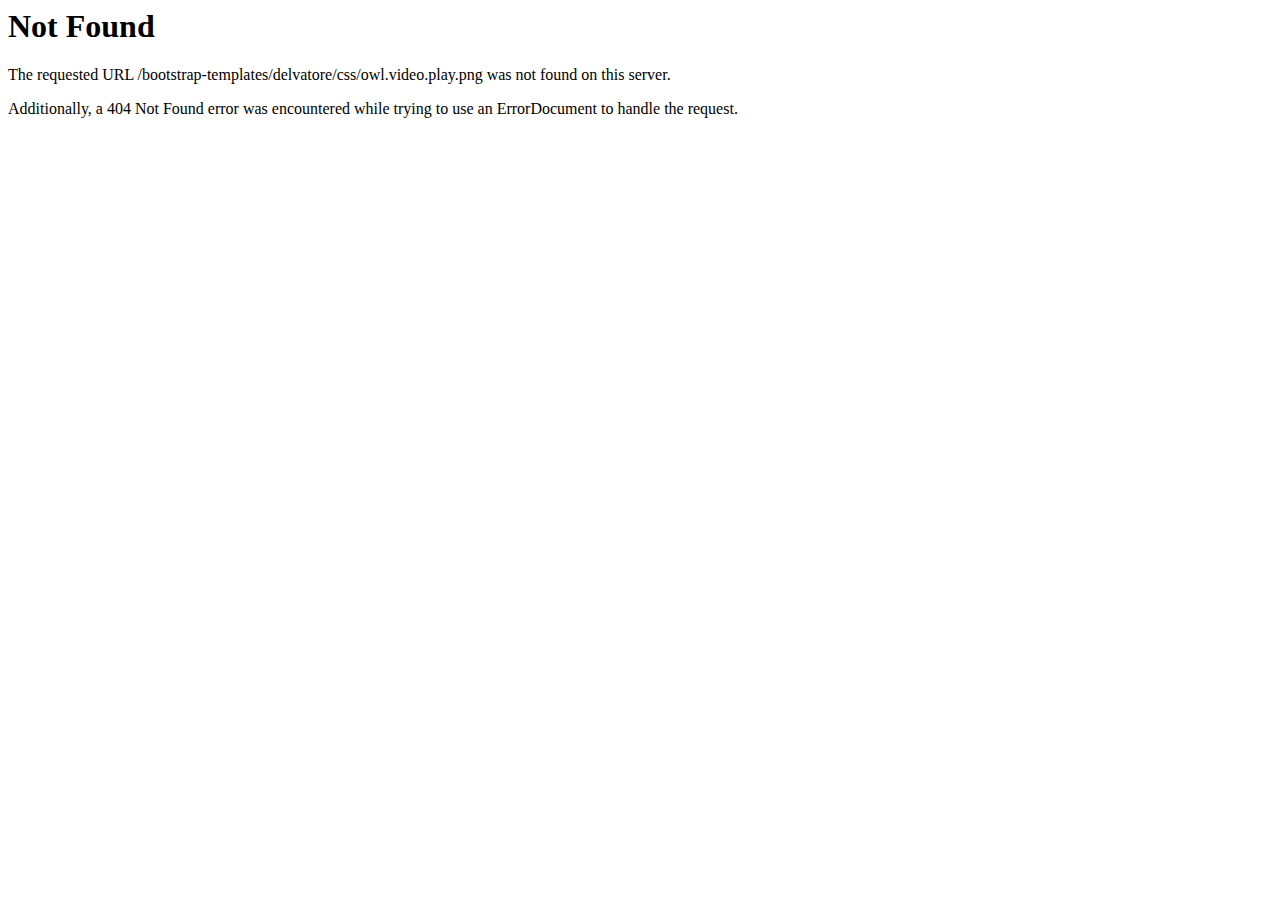
<file: css/owl.video.play.html>
<!DOCTYPE HTML PUBLIC "-//IETF//DTD HTML 2.0//EN">
<html><head>
<title>404 Not Found</title>
</head><body>
<h1>Not Found</h1>
<p>The requested URL /bootstrap-templates/delvatore/css/owl.video.play.png was not found on this server.</p>
<p>Additionally, a 404 Not Found
error was encountered while trying to use an ErrorDocument to handle the request.</p>
</body></html>
</file>
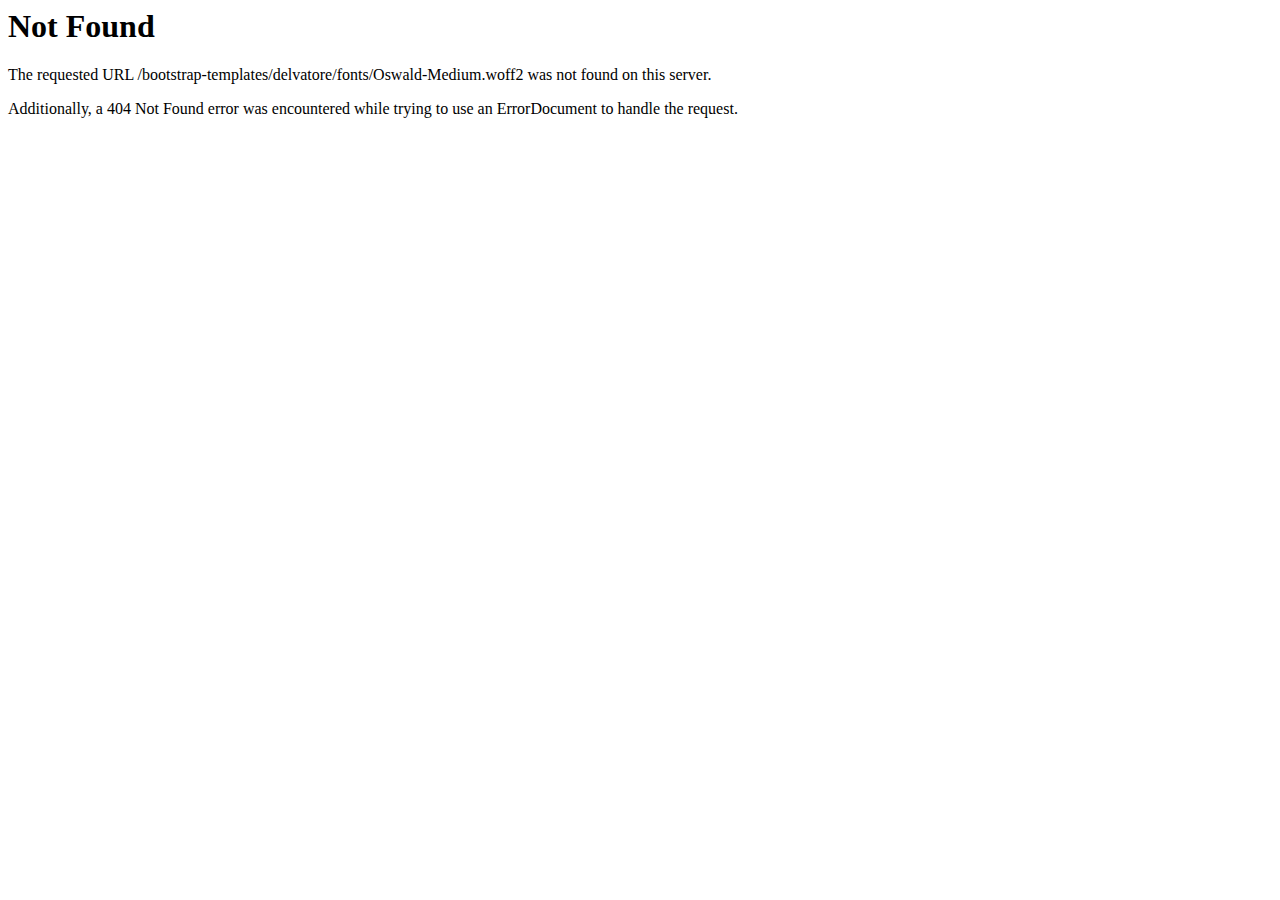
<file: fonts/Oswald-Medium-2.html>
<!DOCTYPE HTML PUBLIC "-//IETF//DTD HTML 2.0//EN">
<html><head>
<title>404 Not Found</title>
</head><body>
<h1>Not Found</h1>
<p>The requested URL /bootstrap-templates/delvatore/fonts/Oswald-Medium.woff2 was not found on this server.</p>
<p>Additionally, a 404 Not Found
error was encountered while trying to use an ErrorDocument to handle the request.</p>
</body></html>
</file>
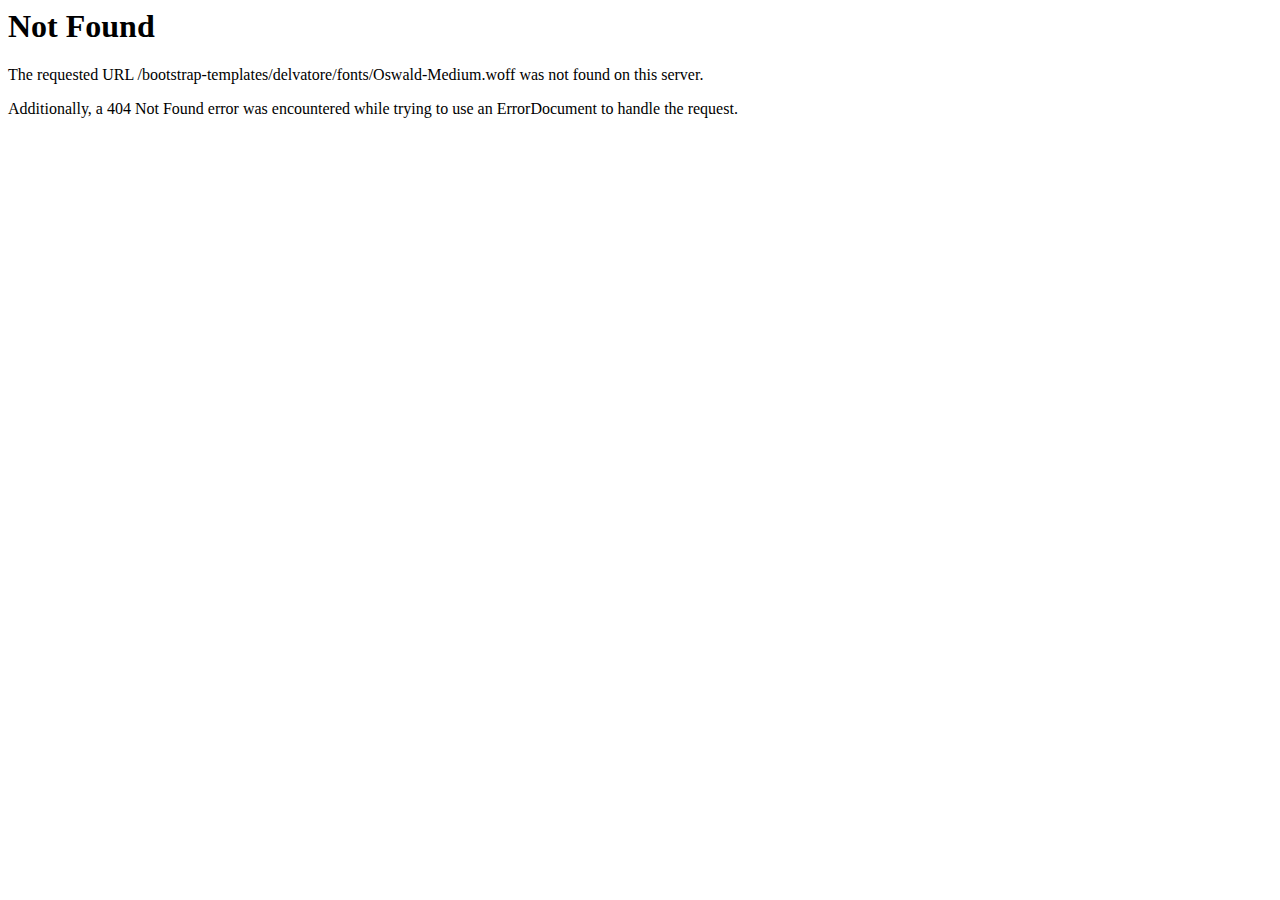
<file: fonts/Oswald-Medium-3.html>
<!DOCTYPE HTML PUBLIC "-//IETF//DTD HTML 2.0//EN">
<html><head>
<title>404 Not Found</title>
</head><body>
<h1>Not Found</h1>
<p>The requested URL /bootstrap-templates/delvatore/fonts/Oswald-Medium.woff was not found on this server.</p>
<p>Additionally, a 404 Not Found
error was encountered while trying to use an ErrorDocument to handle the request.</p>
</body></html>
</file>
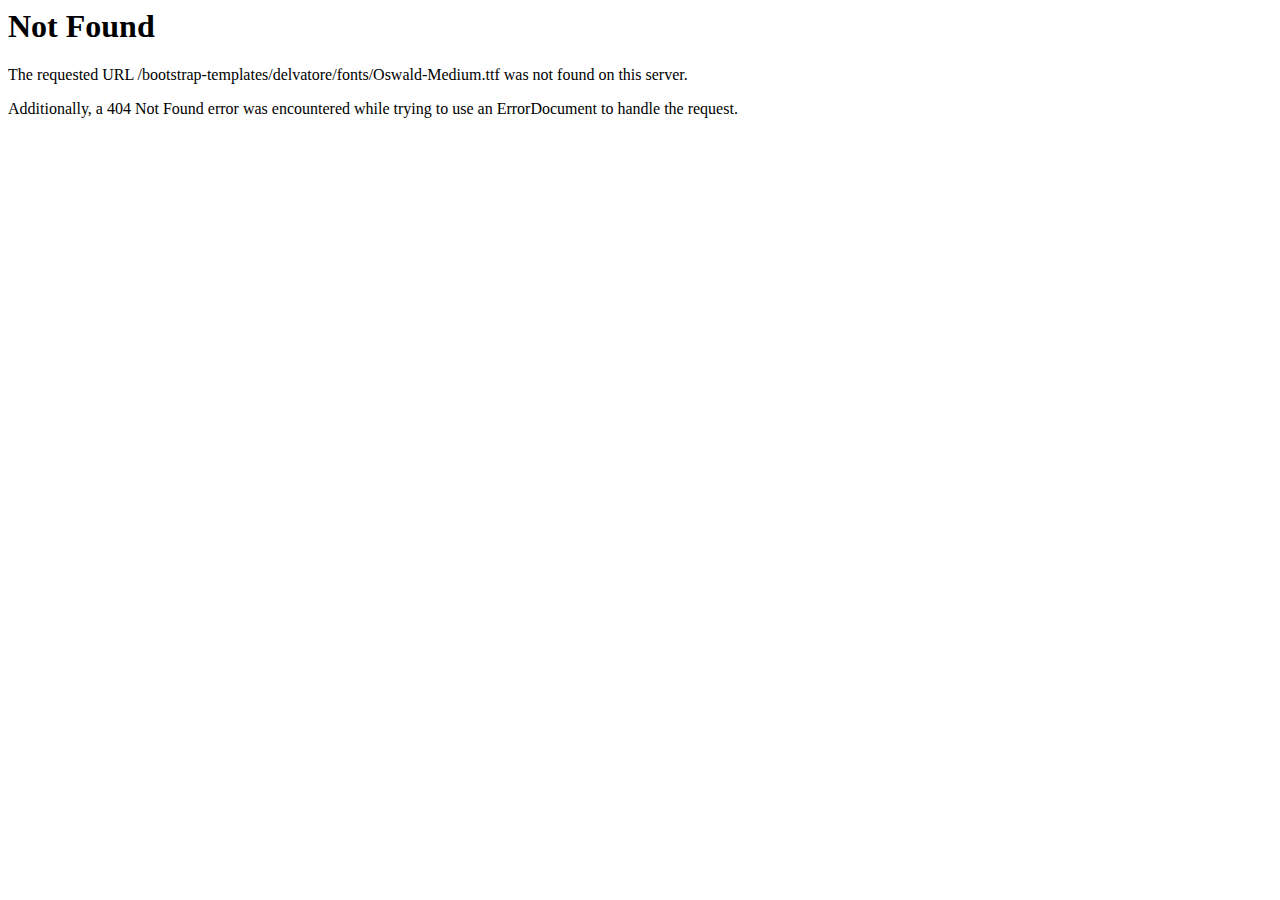
<file: fonts/Oswald-Medium-4.html>
<!DOCTYPE HTML PUBLIC "-//IETF//DTD HTML 2.0//EN">
<html><head>
<title>404 Not Found</title>
</head><body>
<h1>Not Found</h1>
<p>The requested URL /bootstrap-templates/delvatore/fonts/Oswald-Medium.ttf was not found on this server.</p>
<p>Additionally, a 404 Not Found
error was encountered while trying to use an ErrorDocument to handle the request.</p>
</body></html>
</file>
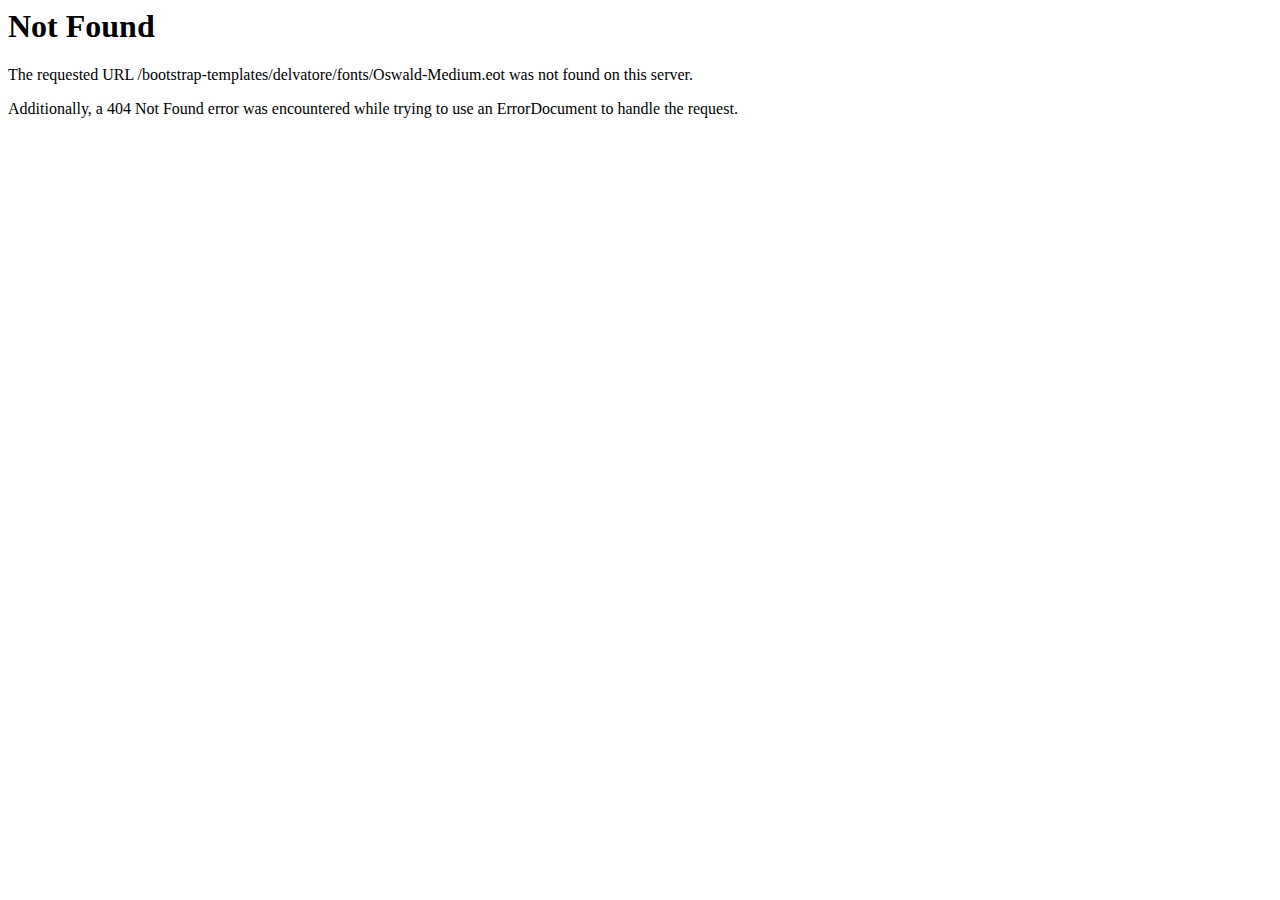
<file: fonts/Oswald-Medium.html>
<!DOCTYPE HTML PUBLIC "-//IETF//DTD HTML 2.0//EN">
<html><head>
<title>404 Not Found</title>
</head><body>
<h1>Not Found</h1>
<p>The requested URL /bootstrap-templates/delvatore/fonts/Oswald-Medium.eot was not found on this server.</p>
<p>Additionally, a 404 Not Found
error was encountered while trying to use an ErrorDocument to handle the request.</p>
</body></html>
</file>
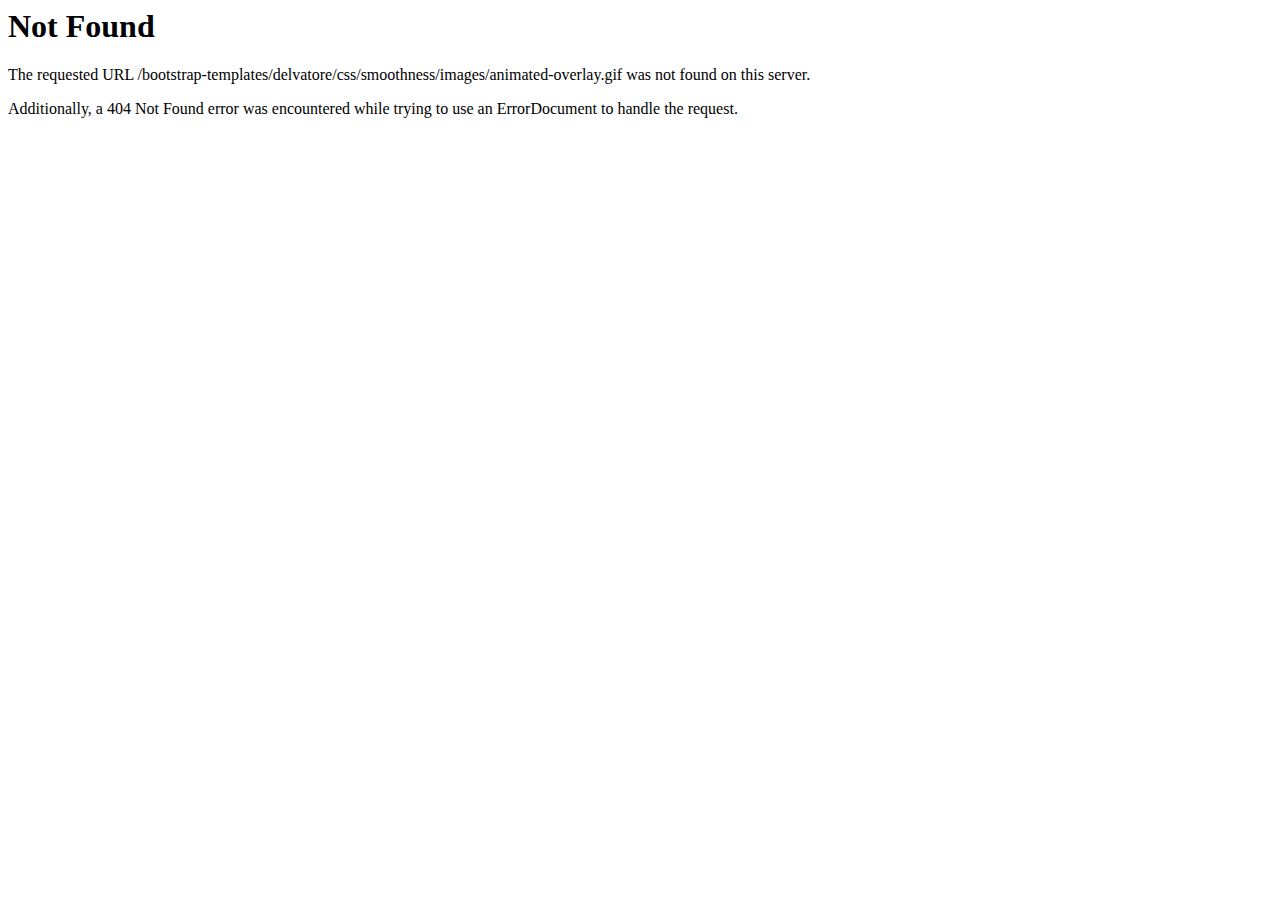
<file: css/smoothness/images/animated-overlay.html>
<!DOCTYPE HTML PUBLIC "-//IETF//DTD HTML 2.0//EN">
<html><head>
<title>404 Not Found</title>
</head><body>
<h1>Not Found</h1>
<p>The requested URL /bootstrap-templates/delvatore/css/smoothness/images/animated-overlay.gif was not found on this server.</p>
<p>Additionally, a 404 Not Found
error was encountered while trying to use an ErrorDocument to handle the request.</p>
</body></html>
</file>
